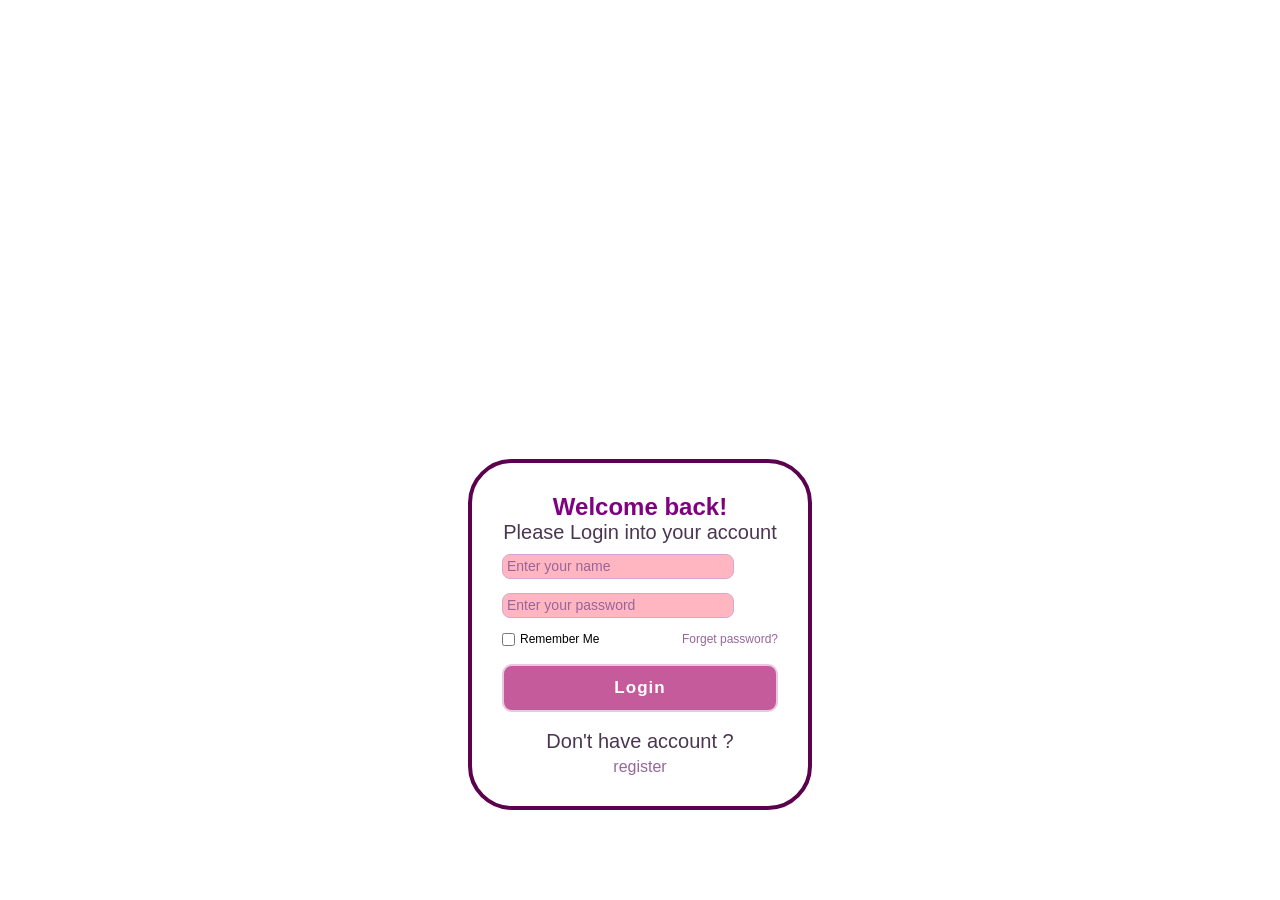
<file: index.html>
<!DOCTYPE html>
<html lang="en">

<head>
    <meta charset="UTF-8">
    <meta name="viewport" content="width=device-width, initial-scale=1.0">
    <title>Document</title>
    <link rel="stylesheet" href="style.css">
</head>

<body>
    
 <div class="login-box">
       <h4>Welcome back!</h4>
       <p>Please Login into your account</p>

         <form>
             <input type="text" placeholder="Enter your name">
               <input type="password" placeholder="Enter your password">


            <div class="options">
                <label>
                     <input type="checkbox"> 
                    Remember Me
                </label>
                <a href="">Forget password?</a> 
            </div>

            <button type="submit">Login</button>
              <p>Don't have account ?</p>
              <a href="./register.html">register</a>

         </form>
 </div>






























</body>
</html>
</file>
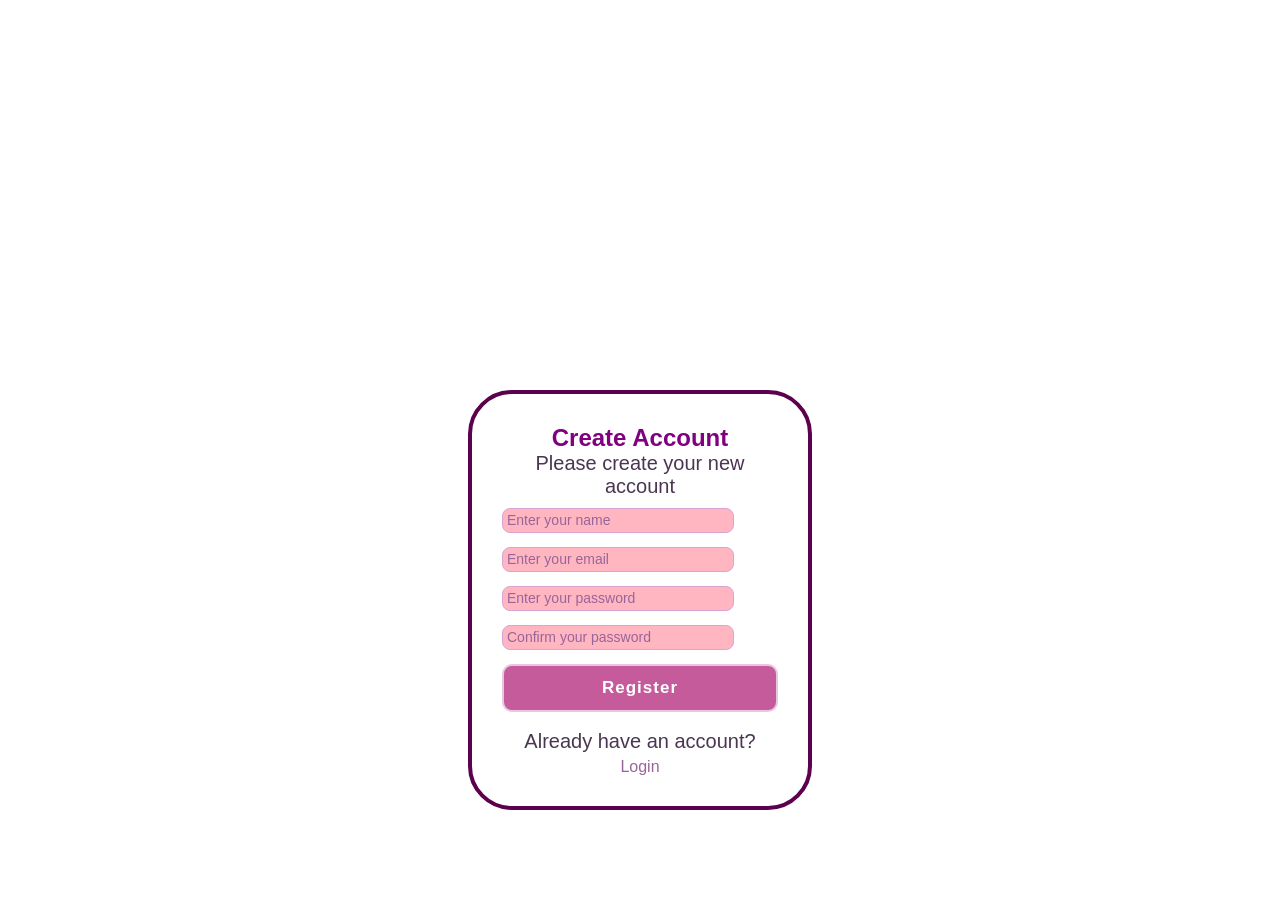
<file: register.html>
<!DOCTYPE html>
<html lang="en">

<head>
    <meta charset="UTF-8">
    <meta name="viewport" content="width=device-width, initial-scale=1.0">
    <title>Register Page</title>
    <link rel="stylesheet" href="style.css">
</head>

<body>

    <div class="login-box">

        <h4>Create Account</h4>
        <p>Please create your new account</p>

        <form>
            <input type="text" placeholder="Enter your name">
            <input type="email" placeholder="Enter your email">
            <input type="password" placeholder="Enter your password">
            <input type="password" placeholder="Confirm your password">
                    
            <button type="submit">Register</button>
                 <p>Already have an account?</p>
                <a href="./index.html">Login</a>
        </form>

    </div>

</body>
</html>
</file>
<file: style.css>
*{
    margin: 0;
    padding: 0;
    box-sizing: border-box;
}

body{
    font-family: Arial, sans-serif; ;
    background-image: url( https://t3.ftcdn.net/jpg/10/30/29/72/360_F_1030297266_tEZ6hwXAFo9h2ONpoiiYTP0r1WrO8Ejy.jpg)  ;
    background-repeat: no-repeat;
    display: flex;
    background-size:cover;
    background-position: center;
     min-height: 74vh;
     justify-content: center;  
     align-items: center; 
}


.login-box {
    width: 344px;
    /* height: 44px; */
    padding: 30px;
     /* background-color: white;  */
    border-radius: 44px;
   

 border: 4px solid rgb(91, 1, 77);
    margin: auto;
     justify-content: center;
    align-items: center; 
   margin-bottom: -144px;
   
 flex-direction: column;
     /* box-shadow: 0px 8px 30px 5px rgba(152, 101, 154, 0.40);  */
}
    /* object-position: center;
    object-fit: contain; */




.login-box h4 {
     text-align: center;
     font-size: 24px;
     color: purple; 
      /* letter-spacing: 2px; */
     /* margin-bottom: -1px; */
    
}


.login-box p{
    text-align: center;
    font-size: 20px;
     margin-bottom: 10px; 
    color:#4B3652 ;
}


.login-box input {
      width: 84%; 
     padding: 4px;
      margin-bottom: 14px; 
     background-color: lightpink;
     border: 1px solid #D9A5D0;
     border-radius: 8px;
     outline: none;
     color: #4B3652;
    
}

.login-box input:focus {
    border: 2px solid #98659A;
    background-color: #FFFFFF;
}



.login-box input:hover {
    border: 1px solid #C65B9B;
}



.login-box input::placeholder {
    color: #98659A;
    font-size: 14px;
    font-family: Arial, sans-serif;
    opacity: 1;   
}

.login-box button {
    width: 100%;
    padding: 12px;
    background-color: #C65B9B;
    color: white;
    border: none;
    border-radius: 10px;
    font-size: 16px;
    cursor: pointer;
    transition: 0.3s;
    border: 2px solid #E8C7E2;
}


.login-box button {
    font-size: 17px;
    font-weight: bold;
    letter-spacing: 1px;
}


.login-box button:hover {
     background-color: #A94382; 
    transform: scale(1.07); 
    box-shadow: 0 4px 12px rgba(169, 67, 130, 0.3);
     transform: translateY(-3px);

}


/* .login-box h4 {
    text-transform: uppercase;
    letter-spacing: 2px;
    margin-bottom: 20px;
} */


.options {
    display: flex;
    justify-content: space-between;
    align-items: center;
    width: 100%;
    margin-bottom: 18px;
}

.options label {
    display: flex;
    align-items: center;
    gap: 5px;
    font-size: 12px;
}

.options input[type="checkbox"] {
    width: auto;
    margin: 0;
    accent-color: #C65B9B;
}

.options a {
    color: #98659A;
    font-size: 12px;
    text-decoration: none;
}

.options a:hover {
    text-decoration: underline;
}



.login-box form > p {
    margin-top: 18px;
    margin-bottom: 5px;
}

.login-box form > a {
    display: block;
    text-align: center;
    color: #98659A;
    text-decoration: none;
}

.login-box form > a:hover {
    color: #A94382;
    text-decoration: underline;
}
</file>
